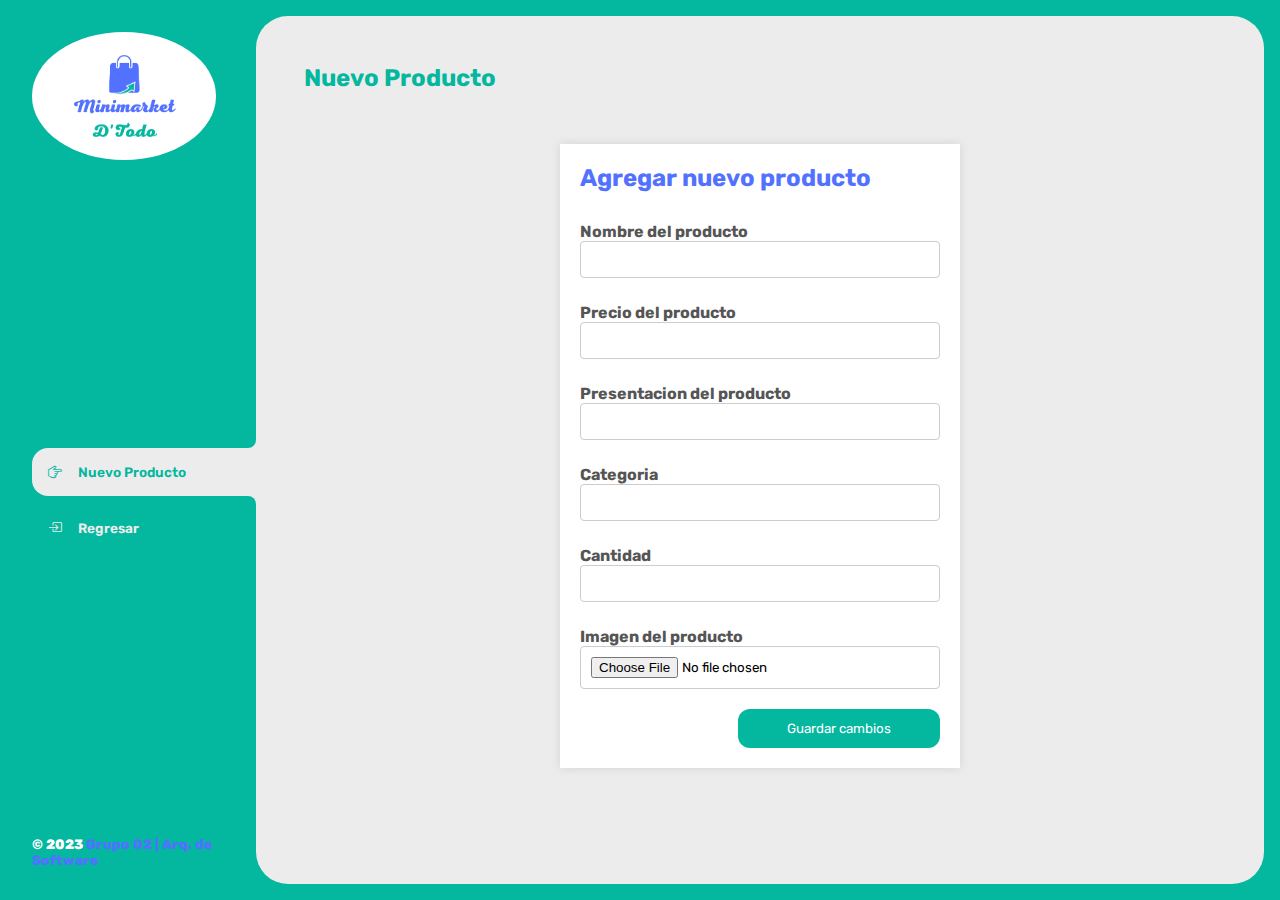
<file: newProduct.html>
<!DOCTYPE html>
<html lang="en">
<head>
    <meta charset="UTF-8">
    <meta name="viewport" content="width=device-width, initial-scale=1.0">
    <meta http-equiv="X-UA-Compatible" content="IE=edge">
    <link rel="shortcut icon" href="img/logo/favicon-removebg-preview.png" type="image/x-icon">
    <link rel="stylesheet" href="https://cdn.jsdelivr.net/npm/bootstrap-icons@1.9.1/font/bootstrap-icons.css">
    <link rel="stylesheet" href="./css/main.css">
    <link rel="shortcut icon" href="/img/favicon-removebg-preview.png" type="image/x-icon">
    <title>Nuevo Producto</title>
</head>
<body>
    <div class="wrapper">
        <header class="header-mobile">
            <img class="logo" src="img/D_Todo-whitec.jpg" alt="minimarket">
            
            <button class="open-menu" id="open-menu">
                <i class="bi bi-list"></i>
            </button>
        </header>
        <aside>
            <button class="close-menu" id="close-menu">
                <i class="bi bi-x"></i>
            </button>
            <header>
                <img class="logo" src="img/D_Todo-whitec.jpg" alt="minimarket">
              
            </header>
            <nav>
                <ul class="menu">
                    
                    <li>
                        <button id="Abarrotes" class="boton-menu boton-categoria active"><i class="bi bi-hand-index-thumb"></i>Nuevo Producto</button>
                    </li>
                    <li>
                        <a class="boton-menu boton-salir" href="./main_admin.php">
                            <i class="bi bi-box-arrow-in-right"></i> Regresar
                        </a>
                    </li>
                    
                </ul>
            </nav>
            <footer>
                <p class="texto-footer"><span>© 2023</span> Grupo 02 | Arq. de Software</p>
            </footer>
        </aside>
        <main>
            <h2 class="titulo-principal" id="titulo-principal">Nuevo Producto</h2>
            <div id="contenedor-productos" class="contenedor-productos"></div>
            <div class="form_product">
                <h2>Agregar nuevo producto</h2>
                <form action="controladorNuevoProducto.php" method="POST" enctype="multipart/form-data">
                    <label>Nombre del producto</label>
                    <input type="text" name="txtNombreProducto">
                    <label>Precio del producto</label>
                    <input type="number" name="txtPrecioProducto">
                    <label>Presentacion del producto</label>
                    <input type="text" name="txtPresentacionProducto">
                    <label>Categoria</label>
                    <input type="text" name="txtCategoriaProducto">
                    <label>Cantidad</label>
                    <input type="number" name="txtCantidad">
                    <label>Imagen del producto</label>
                    <input type="file" name="ImagenProducto">
                    <button type="submit" class="btnFormAdmin"><a href="#">Guardar cambios</a></button>
                </form>
            </div>
           
        </main>
    </div>
</body>
</html>
</file>
<file: css/main.css>
@import url('https://fonts.googleapis.com/css2?family=Rubik:wght@300;400;500;600;700;800;900&display=swap');

:root {
    --clr-main: #04B79F;
    --clr-main-light: #5271FF;
    --clr-white: #ececec;
    --clr-gray: #e2e2e2;

}

* {
    margin: 0;
    padding: 0;
    box-sizing: border-box;
    font-family: 'Rubik', sans-serif;
}

h1, h2, h3, h4, h5, h6, p, a, input, textarea, ul {
    margin: 0;
    padding: 0;
}

ul {
    list-style-type: none;
}

a {
    text-decoration: none;
}

.wrapper {
    display: grid;
    grid-template-columns: 1fr 4fr;
    background-color: var(--clr-main);
}

aside {
    padding: 2rem;
    padding-right: 0;
    color: var(--clr-white);
    position: sticky;
    top: 0;
    height: 100vh;
    display: flex;
    flex-direction: column;
    justify-content: space-between;
}

.logo {
    width: 11.5rem;
    border-radius: 50%;
    margin-right: 1rem;
} 

.menu {
    display: flex;
    flex-direction: column;
    gap: .5rem;
}

.boton-menu {
    background-color: transparent;
    border: 0;
    color: var(--clr-white);
    cursor: pointer;
    display: flex;
    align-items: center;
    gap: 1rem;
    font-weight: 600;
    padding: 1rem;
    font-size: .85rem;
    width: 100%;
}

.boton-menu.active {
    background-color: var(--clr-white);
    color: var(--clr-main);
    border-top-left-radius: 1rem;
    border-bottom-left-radius: 1rem;
    position: relative;
}

.boton-menu.active::before {
    content: '';
    position: absolute;
    width: 1rem;
    height: 2rem;
    bottom: 100%;
    right: 0;
    background-color: transparent;
    border-bottom-right-radius: .5rem;
    box-shadow: 0 1rem 0 var(--clr-white);
}

.boton-menu.active::after {
    content: '';
    position: absolute;
    width: 1rem;
    height: 2rem;
    top: 100%;
    right: 0;
    background-color: transparent;
    border-top-right-radius: .5rem;
    box-shadow: 0 -1rem 0 var(--clr-white);
}

.boton-menu > i.bi-hand-index-thumb-fill,
.boton-menu > i.bi-hand-index-thumb {
    transform: rotateZ(90deg);
}

.boton-carrito {
    margin-top: 2rem;
}

.numerito {
    background-color: var(--clr-white);
    color: var(--clr-main);
    padding: .15rem .25rem;
    border-radius: .25rem;
}

.boton-carrito.active .numerito {
    background-color: var(--clr-main);
    color: var(--clr-white);
}

.texto-footer {
    color: var(--clr-main-light);
    font-size: .85rem;
    font-weight: 800;
  
}
.texto-footer span{
    color: white;
}

main {
    background-color: var(--clr-white);
    margin: 1rem;
    margin-left: 0;
    border-radius: 2rem;
    padding: 3rem;
}

.contenedor-admin{
    background-image: url(https://img.freepik.com/fotos-premium/hombre-comerciante-bienvenida-al-cliente_8595-3270.jpg?w=740);
    background-attachment: fixed;
    background-size: cover;
    margin: 1rem;
    margin-left: 0;
    border-radius: 2rem;
    padding: 3rem;
}
.text-admin{
    margin-top: 140px;
    margin-left: 400px;
}
.text-admin h2{
    padding: 12px;
    text-align: center;
    border-radius: 12px;
    background-color: var(--clr-white);
    
}
.text-admin span{
    font-size: 42px;
    color: var(--clr-main);
}










.titulo-principal {
    color: var(--clr-main);
    margin-bottom: 2rem;
}

.contenedor-productos {
    display: grid;
    grid-template-columns: repeat(4, 1fr);
    gap: 1rem;
}
.contenedor-productos h2{
    
    text-align: center;
    align-self: center;

}
.contenedor-productos-admin {
    display: flexbox;
    justify-content: space-between;
}

.img_admin{
    margin-top: 48px;
    margin-left: 220px;
    width: 480px;
}

.producto-imagen {
    max-width: 100%;
    border-radius: 1rem;
    width: 360px;
    height: 220px;
}

.producto-detalles {
    background-color: var(--clr-main);
    color: var(--clr-white);
    padding: .5rem;
    border-radius: 1rem;
    margin-top: -2rem;
    position: relative;
    display: flex;
    flex-direction: column;
    gap: .25rem;
}

.producto-titulo-admin {
    margin: 1;
    padding: 0;
    
}

.producto-precio-admin {
    margin: 0;
    padding: 15;
    
}

.producto-detalles-admin {
    background-color: var(--clr-main);
    color: var(--clr-white);
    padding: .7rem;
    border-radius: 1rem;
    margin-top: 1rem;
    position: relative;
    display: flex;
    flex-direction: row;
    gap: .25rem;
    justify-content: space-between;
}

.producto-titulo {
    font-size: 1rem;
}

.producto-agregar {
    border: 0;
    background-color: var(--clr-white);
    color: var(--clr-main);
    padding: .4rem;
    text-transform: uppercase;
    border-radius: 2rem;
    cursor: pointer;
    border: 2px solid var(--clr-white);
    transition: background-color .2s, color .2s;
}
.producto-agregar a{
    color: var(--clr-main);
    margin-right: 4px;
}


/** CARRITO **/

.contenedor-carrito {
    display: flex;
    flex-direction: column;
    gap: 1.5rem;
}

.contenedor-carrito .img-yape{
    margin: 0 auto;
    width: 350px;
}

.carrito-vacio,
.carrito-comprado {
    color: var(--clr-main);
}

.carrito-productos {
    display: flex;
    flex-direction: column;
    gap: 1rem;
}

.carrito-producto {
    display: flex;
    justify-content: space-between;
    align-items: center;
    background-color: var(--clr-gray);
    color: var(--clr-main);
    padding: .5rem;
    padding-right: 1.5rem;
    border-radius: 1rem;
}

.carrito-producto-imagen {
    width: 4rem;
    border-radius: 1rem;
}

.carrito-producto small {
    font-size: .75rem;
}

.carrito-producto-eliminar {
    border: 0;
    background-color: transparent;
    color: var(--clr-red);
    cursor: pointer;
}

.carrito-acciones {
    display: flex;
    justify-content: space-between;
}

.carrito-acciones-vaciar {
    border: 0;
    background-color: var(--clr-gray);
    padding: 1rem;
    border-radius: 1rem;
    color: var(--clr-main);
    text-transform: uppercase;
    cursor: pointer;
}

.carrito-acciones-derecha {
    display: flex;
}

.carrito-acciones-total {
    display: flex;
    background-color: var(--clr-gray);
    padding: 1rem;
    color: var(--clr-main);
    text-transform: uppercase;
    border-top-left-radius: 1rem;
    border-bottom-left-radius: 1rem;
    gap: 1rem;
}

.carrito-acciones-comprar {
    border: 0;
    background-color: var(--clr-main);
    padding: 1rem;
    color: var(--clr-white);
    text-transform: uppercase;
    cursor: pointer;
    border-top-right-radius: 1rem;
    border-bottom-right-radius: 1rem;
}

.header-mobile {
    display: none;
}

.close-menu {
    display: none;
}

.disabled {
    display: none;
}

/**REGISTRO**/

body{
    display: flex;
    justify-content: center;
    align-items: center;
    min-height: 100vh;
    background-image: url(https://wallpaperaccess.com/full/1624848.jpg);
    background-size: cover;
    background-position: center;
}
.wrapper-form{
    position: relative;
    width: 400px;
    height: 440px;
    background-color: white;
    border: 2px solid var(--clr-main);
    border-radius: 20px;
    box-shadow: 0 0 30px rgba(0, 0, 0, .75);
    display: flex;
    justify-content: center;
    align-items: center;
    overflow: hidden;
    transition: height .2 ease;
}
.wrapper-form.active{
    height: 520px;
}
.wrapper-form .form-box{
    width: 100%;
    padding: 40px;
}
.wrapper-form .form-box.login{
    transition: transform .18s ease;
    transform: translateX(0);
}
.wrapper-form.active .form-box.login{
    transition: none;
    transform: translateX(-400px);
}
.wrapper-form .form-box.register{
    position: absolute;
    transition: none;
    transform: translateX(400px);
}
.wrapper-form.active .form-box.register{
    transition: transform .18s ease;
    transform: translateX(0);
}

.form-box h2{
    font-size: 2rem;
    color: var(--clr-main);
    text-align: center;
}
.input-box{
    position: relative;
    width: 100%;
    height: 50px;
    border-bottom: 2px solid var(--clr-main);
    margin: 30px 0;
}
.input-box label{
    position: absolute;
    top: 50%;
    left: 5px;
    transform: translateY(-50%);
    font-size: 1rem;
    color: var(--clr-main-light);
    font-weight: 500;
    pointer-events: none;
    transition: .5s;
}
.input-box input:focus~label,
.input-box input:valid~label{
    top: -5px
}

.input-box input{
    width: 100%;
    height: 100%;
    background: transparent;
    border: none;
    outline: none;
    font-size: 1rem;
    color: var(--clr-main);
    font-weight: 600;
    padding: 0 35px 0 5px;
}
.input-box .icon{
    position: absolute;
    right: 8px;
    font-size: 1.2rem;
    color: var(--clr-main-light);
    line-height: 57px;
}
.remember-forgot{
    font-size: .9rem;
    color: var(--clr-main);
    font-weight: 500;
    margin: -15px 0 15px;
    display: flex;
    justify-content: space-between;
}
.remember-forgot label input{
    accent-color: var(--clr-main-light);
    margin-right: 5px;
}
.remember-forgot a{
    color: var(--clr-main-light);
    text-decoration: none;
}
.remember-forgot a:hover{
    text-decoration: underline;
}
.btn{
    width: 100%;
    height: 45px;
    background-color: var(--clr-main);
    border: none;
    outline: none;
    border-radius: 6px;
    cursor: pointer;
    font-size: 1rem;
    color: #fff;
    font-weight: 500;
}
.btn a{
    color: #fff;
}
.login-register{
    font-size: .9em;
    color: var(--clr-main-light);
    text-align: center;
    font-weight: 500;
    margin: 25px 0 10px;
}
.login-register p a{
    color: var(--clr-main-light);
    text-decoration: none;
    font-weight: 600;
}
.login-register p>a{
    margin-left: 14px;
    color: var(--clr-main);
    text-decoration: underline;
}
/*LOGIN ADMIN*/

.log_admin{
   
    background: #fff;
    padding: 24px;
    text-decoration: none;
    position: absolute;
    top: 0;
    right: 0;
    border-radius: 12px;
    border: 2px solid var(--clr-main);

}
.log_admin a{
    color: var(--clr-main);
}
/*NUEVO PRODUCTO*/
.form_product {
    max-width: 400px;
    margin: 20px auto;
    padding: 20px;
    background-color: #fff;
    box-shadow: 0 0 10px rgba(0, 0, 0, 0.1);
}

.form_product h2 {
    font-size: 1.5em;
    margin-bottom: 20px;
    color: var(--clr-main-light);
}

.form_product form {
    display: flex;
    flex-direction: column;
}

.form_product label {
    margin-top: 10px;
    font-weight: bold;
    color: #555;
}

.form_product input {
    padding: 10px;
    margin-bottom: 15px;
    border: 1px solid #ccc;
    border-radius: 4px;
}

.form_product input[type="file"] {
    margin-bottom: 20px;
}

.form_product input[type="submit"] {
    background-color: #4caf50;
    color: #fff;
    padding: 10px;
    border: none;
    cursor: pointer;
}

.form_product input[type="submit"]:hover {
    background-color: #45a049;
}


.btnFormAdmin{
    padding: 12px;
    background: var(--clr-main);
    border-radius: 12px;
    border: none;
    position: relative;
    margin-left: 44%;
    
}
.btnFormAdmin a{
    text-decoration: none;
    color: #fff;
}
.producto-editar {
    border: 0;
    background-color: var(--clr-white);
    color: var(--clr-main);
    padding: .4rem;
    text-transform: uppercase;
    border-radius: 2rem;
    cursor: pointer;
    border: 2px solid var(--clr-white);
    transition: background-color .2s, color .2s;
}
.producto-editar-stock{
    border: 0;
    background-color: var(--clr-white);
    color: var(--clr-main);
    padding: .4rem;
    text-transform: uppercase;
    border-radius: 2rem;
    cursor: pointer;
    border: 2px solid var(--clr-white);
    transition: background-color .2s, color .2s;
}

.form_product_stock {
    max-width: 400px;
    text-align: center;
    margin: 20px auto;
    padding: 20px;
    background-color: var(--clr-white);
    /*box-shadow: 0 0 10px rgba(0, 0, 0, 0.1);*/
}
.form_product_stock h2{
    color: var(--clr-main);
}
.form_product_stock form{
    display: flex;
    flex-direction: column;
}
.form_product_stock form label{
    font-size: 20px;
    margin-top: 10px;
}
.form_product_stock form input{
    margin: 10px auto;
    width: 60px;
    font-size: 20px;
    text-align: center;
    
}
.btnFormAdminStock{
    color: #fff;
    font-weight: bold;
    padding: 12px;
    background: var(--clr-main);
    border-radius: 12px;
    border: none;
    position: relative;
    margin: 10px auto;
}
.wrapper-almacen {
    width: 100%;
    display: grid;
    grid-template-columns: 1fr 4fr;
    background-color: var(--clr-main);
}
.detalles-productos {
    display: none; 
}
.detalles-productos.mostrando-detalles {
    display: block;
}
.venta{
    display: flex;
    flex-direction: column;
    height: 50px;
    background-color: var(--clr-main);
    margin: 10px 0;
    justify-content: center;
    border-radius: 1rem;
}
.venta-detalles{
    
    background-color: var(--clr-main);
    display: flex;
    align-items: center;
    flex-direction: row;
    margin-left: 10px;
    margin-left: 10px;
    justify-content: space-around;
}

.producto-cambiar-estatus{
    border: 0;
    background-color: var(--clr-white);
    color: var(--clr-main);
    padding: .4rem;
    text-transform: uppercase;
    border-radius: 2rem;
    cursor: pointer;
    border: 2px solid var(--clr-white);
    transition: background-color .2s, color .2s;
}
.producto-factura{
    border: 0;
    background-color: var(--clr-white);
    color: var(--clr-main);
    padding: .4rem;
    text-transform: uppercase;
    border-radius: 2rem;
    cursor: pointer;
    border: 2px solid var(--clr-white);
    transition: background-color .2s, color .2s;
}
.modal {
    display: none;
    position: fixed;
    z-index: 999;
    left: 0;
    top: 0;
    width: 100%;
    height: 100%;
    overflow: auto;
    background-color: rgba(0, 0, 0, 0.5);
}

.modal-content {
    background-color: #fefefe;
    margin: 15% auto;
    padding: 20px;
    border-radius: 12px;
    width: 20%;
}
.cerrar-modal {
    background-color: var(--clr-main-light);
    padding: 2px 8px;
    color: var(--clr-white);
    float:right;
    font-size: 28px;
    font-weight: bold;
    cursor: pointer;
}
.cerrar-modal:hover,
.cerrar-modal:focus {
    color: black;
    text-decoration: none;
    cursor: pointer;
}




















/*** MEDIA QUERIES ***/

@media screen and (max-width: 850px) {
    .contenedor-productos {
        grid-template-columns: 1fr 1fr 1fr;
    }
}

@media screen and (max-width: 675px) {
    .contenedor-productos {
        grid-template-columns: 1fr 1fr;
    }
}

@media screen and (max-width: 600px) {

    .wrapper {
        min-height: 100vh;
        display: flex;
        flex-direction: column;
    }

    aside {
        position: fixed;
        z-index: 9;
        background-color: var(--clr-main);
        left: 0;
        box-shadow: 0 0 0 100vmax rgba(0, 0, 0, .75);
        transform: translateX(-100%);
        opacity: 0;
        visibility: hidden;
        transition: .2s;
    }

    .aside-visible {
        transform: translateX(0);
        opacity: 1;
        visibility: visible;
    }

    .boton-menu.active::before,
    .boton-menu.active::after {
        display: none;
    }
    main {
        margin: 1rem;
        margin-top: 0;
        padding: 2rem;
    }

    .contenedor-productos {
        grid-template-columns: 1fr 1fr;
    }

    .header-mobile {
        padding: 1rem;
        display: flex;
        justify-content: space-between;
        align-items: center;
    }

    .header-mobile .logo {
        color: var(--clr-gray);

    }

    .open-menu, .close-menu {
        background-color: transparent;
        color: var(--clr-gray);
        border: 0;
        font-size: 2rem;
        cursor: pointer;
    }

    .close-menu {
        display: block;
        position: absolute;
        top: 1rem;
        right: 1rem;
    }

    .carrito-producto {
        gap: 1rem;
        flex-wrap: wrap;
        justify-content: flex-start;
        padding: .5rem;
    }

    .carrito-producto-subtotal {
        display: none;
    }

    .carrito-acciones {
        flex-wrap: wrap;
        row-gap: 1rem;
    }
    

}

@media screen and (max-width: 400px) {
    .contenedor-productos {
        grid-template-columns: 1fr;
    }
}
</file>
